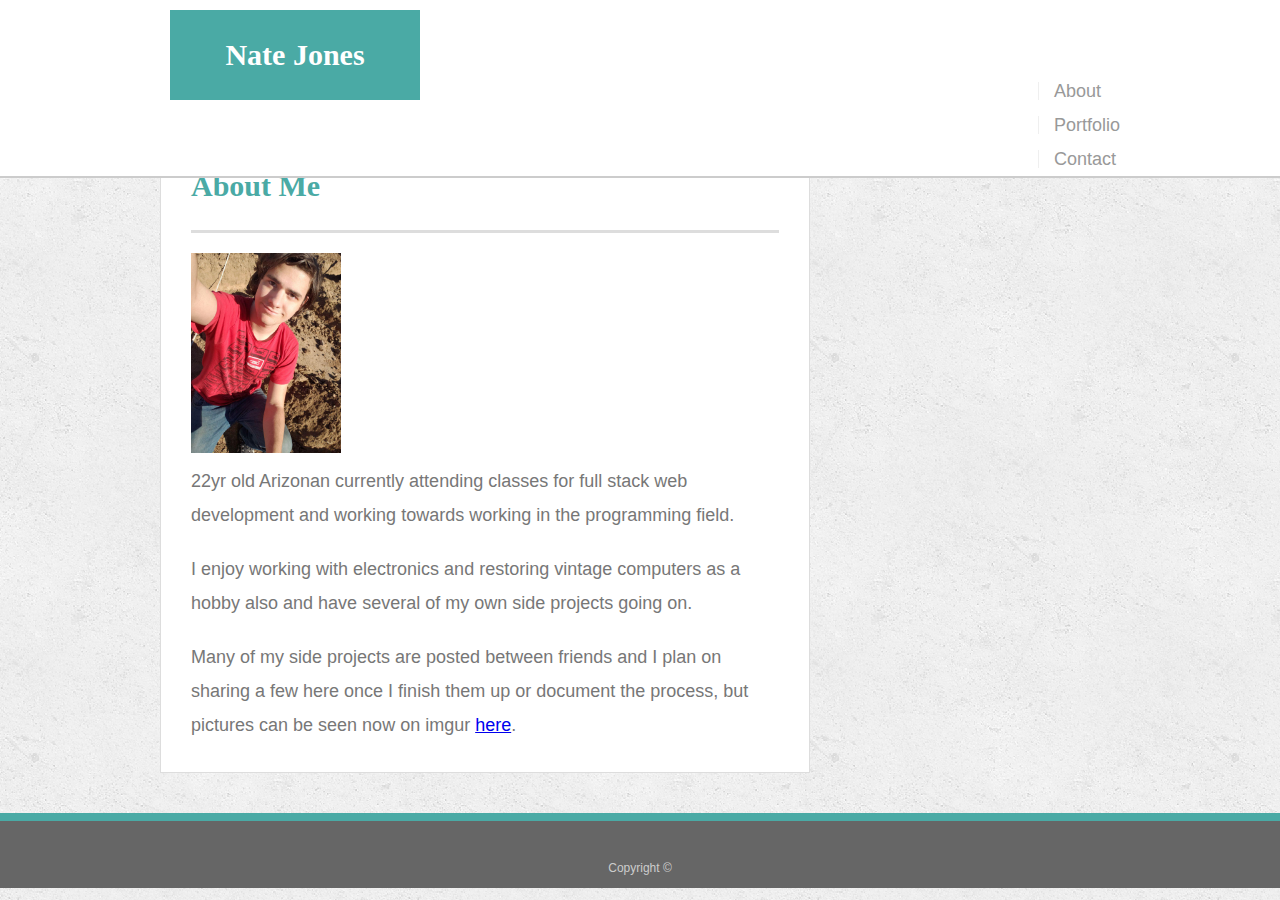
<file: index.html>
<!doctype html>
<html lang="en-us">

<head>
  <meta charset="UTF-8">
  <title>About | Nate Jones</title>
  <link rel="stylesheet" href="https://stackpath.bootstrapcdn.com/bootstrap/4.2.1/css/bootstrap.min.css" integrity="sha384-GJzZqFGwb1QTTN6wy59ffF1BuGJpLSa9DkKMp0DgiMDm4iYMj70gZWKYbI706tWS" crossorigin="anonymous">
  <link rel="stylesheet" type="text/css" href="assets/css/style.css">
</head>

<body>

  <header id="masthead">
    <div class="container">
        <a class="me btn btn-primary btn-lg" href="index.html" role="button">Nate Jones</a>

      <ul class="nav nav-tabs justify-content-end">
        <li class="nav-item">
          <a class="nav-link active" href="index.html">About</a>
        </li>
        <li class="nav-item">
          <a class="nav-link" href="portfolio.html">Portfolio</a>
        </li>
        <li class="nav-item">
          <a class="nav-link" href="contact.html">Contact</a>
        </li>
      </ul>

    </div>
  </header>

  <div id="main-container" class="container">
    <section class="main-section">
      <h1>About Me</h1>

      <img src="assets/images/me.jpg" class="auth-image" alt="Nate Jones" height="200px" width="150px">

      <p>22yr old Arizonan currently attending classes for full stack web development and working towards working in the programming field.</p>

      <p>I enjoy working with electronics and restoring vintage computers as a hobby also and have several of my own side projects going on.  </p>

      <p>Many of my side projects are posted between friends and I plan on sharing a few here once I finish them up or document the process, but pictures can be seen now on imgur 
        <a href="https://imgur.com/user/nate6014">here</a>.
        </p>

    </section>

  </div>

  <footer>
    <div class="container">
      Copyright &copy; 
    </div>
  </footer>
  <script src="https://code.jquery.com/jquery-3.3.1.slim.min.js" integrity="sha384-q8i/X+965DzO0rT7abK41JStQIAqVgRVzpbzo5smXKp4YfRvH+8abtTE1Pi6jizo" crossorigin="anonymous"></script>
<script src="https://cdnjs.cloudflare.com/ajax/libs/popper.js/1.14.6/umd/popper.min.js" integrity="sha384-wHAiFfRlMFy6i5SRaxvfOCifBUQy1xHdJ/yoi7FRNXMRBu5WHdZYu1hA6ZOblgut" crossorigin="anonymous"></script>
<script src="https://stackpath.bootstrapcdn.com/bootstrap/4.2.1/js/bootstrap.min.js" integrity="sha384-B0UglyR+jN6CkvvICOB2joaf5I4l3gm9GU6Hc1og6Ls7i6U/mkkaduKaBhlAXv9k" crossorigin="anonymous"></script>
</body>

</html>
</file>
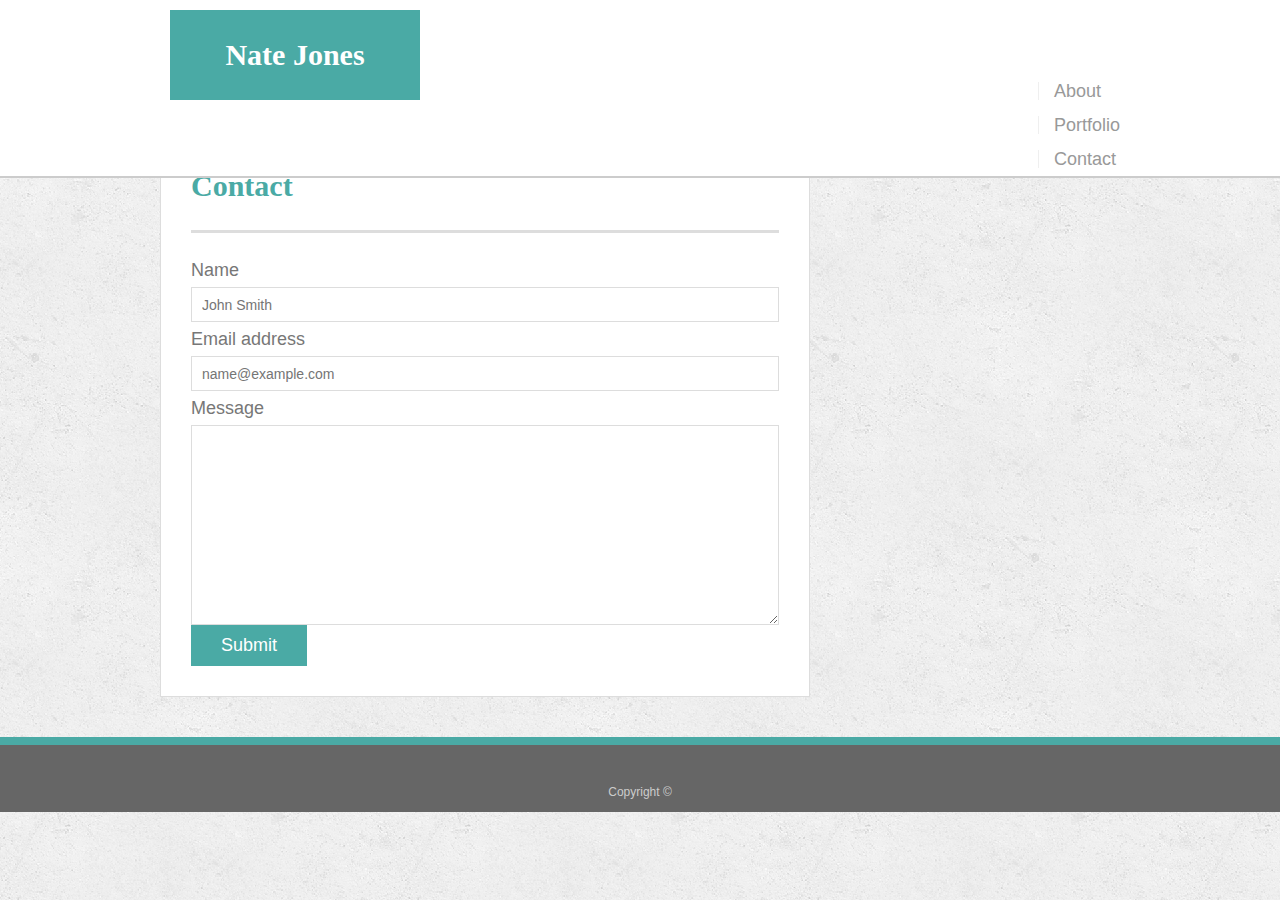
<file: contact.html>
<!doctype html>
<html lang="en-us">

<head>
  <meta charset="UTF-8">
  <title>Contact | Nate Jones</title>
  <link rel="stylesheet" href="https://stackpath.bootstrapcdn.com/bootstrap/4.2.1/css/bootstrap.min.css" integrity="sha384-GJzZqFGwb1QTTN6wy59ffF1BuGJpLSa9DkKMp0DgiMDm4iYMj70gZWKYbI706tWS" crossorigin="anonymous">
  <link rel="stylesheet" type="text/css" href="assets/css/style.css">
</head>

<body>

  <header id="masthead">
    <div class="container">
        <a class="me btn btn-primary btn-lg" href="index.html" role="button">Nate Jones</a>

      <ul class="nav nav-tabs justify-content-end">
        <li class="nav-item">
          <a class="nav-link" href="index.html">About</a>
        </li>
        <li class="nav-item">
          <a class="nav-link" href="portfolio.html">Portfolio</a>
        </li>
        <li class="nav-item">
          <a class="nav-link active" href="contact.html">Contact</a>
        </li>
      </ul>

    </div>
  </header>

  <div id="main-container" class="container">
    <section class="main-section">
      <h1>Contact</h1>

      <form id="contact-form">
        <form>

            <div class="form-group">
                <label for="exampleFormControlInput1">Name</label>
                <input type="email" class="form-control" id="exampleFormControlInput1" placeholder="John Smith">
              </div>

            <div class="form-group">
                <label for="exampleFormControlInput1">Email address</label>
                <input type="email" class="form-control" id="exampleFormControlInput1" placeholder="name@example.com">
              </div>

          <div class="form-group">
              <label for="exampleFormControlTextarea1">Message</label>
              <textarea class="form-control" id="exampleFormControlTextarea1" rows="3"></textarea>
            </div>

            <div class="form-group row">
                <div class="col-sm-10">
                  <button type="submit" class="input btn btn-primary">Submit</button>
                </div>
              </div>
          </form>
      </form>

    </section>

  </div>

  <footer>
    <div class="container">
      Copyright &copy; 
    </div>
  </footer>
  <script src="https://code.jquery.com/jquery-3.3.1.slim.min.js" integrity="sha384-q8i/X+965DzO0rT7abK41JStQIAqVgRVzpbzo5smXKp4YfRvH+8abtTE1Pi6jizo" crossorigin="anonymous"></script>
<script src="https://cdnjs.cloudflare.com/ajax/libs/popper.js/1.14.6/umd/popper.min.js" integrity="sha384-wHAiFfRlMFy6i5SRaxvfOCifBUQy1xHdJ/yoi7FRNXMRBu5WHdZYu1hA6ZOblgut" crossorigin="anonymous"></script>
<script src="https://stackpath.bootstrapcdn.com/bootstrap/4.2.1/js/bootstrap.min.js" integrity="sha384-B0UglyR+jN6CkvvICOB2joaf5I4l3gm9GU6Hc1og6Ls7i6U/mkkaduKaBhlAXv9k" crossorigin="anonymous"></script>
</body>

</html>
</file>
<file: assets/css/style.css>
body {
  font-family: Arial, "Helvetica Neue", Helvetica, sans-serif;
  font-size: 18px;
  line-height: 34px;
  color: #777;
  background: url("../images/concrete_seamless.png");
}

* {
  box-sizing: border-box;
  margin: 0;
}

html,
body {
  height: 100%;
}

.wrapper {
  height: auto !important;
  height: 100%;
  min-height: 100%;
  margin: 0 auto -105px;
}

footer,
.push {
  height: 75px;
}

#logo:hover,
input[type=submit]:hover {
  background: #5e7f7e;
}

nav a:hover {
  color: #5e7f7e;
}

.social:hover {
  cursor: pointer;
  opacity: 0.8;
}

.container {
  width: 100%;
  max-width: 960px;
  margin: 0 auto;
  clear: both;
}

.btn{
  background-color: #4aaaa5;
  border-color: #4aaaa5;
}

.btn:hover {
  border-color: #5e7f7e;
  background-color: #5e7f7e;
}

h1,
h2,
h3,
p {
  margin-bottom: 20px;
}

p:last-child {
  margin-bottom: 0;
}

h1,
h2,
h3 {
  font-family: Georgia, Times, "Times New Roman", serif;
  font-weight: 700;
  color: #4aaaa5;
}

h1 {
  padding-bottom: 20px;
  font-size: 30px;
  line-height: 49px;
  border-bottom: 3px solid #ddd;
}

h2,
h3 {
  font-size: 22px;
}

#masthead {
  position: fixed;
  z-index: 99;
  width: 100%;
  margin: 0 0 30px;
  overflow: auto;
  color: #fff;
  background: #fff;
  border-bottom: 2px solid #ccc;
}

.me {
  float: left;
  width: 250px;
  height: 90px;
  margin: 10px;
  font-family: Georgia, Times, "Times New Roman", serif;
  font-size: 30px;
  font-weight: 700;
  line-height: 90px;
  color: #fff;
  text-align: center;
  text-decoration: none;
  background: #4aaaa5;
}

.nav {
  float: right;
  margin-top: 74px;
}

.nav a {
  display: inline-block;
  padding-left: 15px;
  margin-left: 15px;
  line-height: 18px;
  color: #999;
  text-decoration: none;
  border-left: 1px solid #efefef;
}

nav a:first-child {
  border-left: 0 none;
}

footer {
  padding: 30px 0;
  clear: both;
  font-size: 12px;
  color: #fff;
  color: #ccc;
  text-align: center;
  background: #666;
  border-top: 8px solid #4aaaa5;
}


.sidebar {
  float: right;
  width: 100%;
  max-width: 270px;
  padding: 30px;
  margin-bottom: 20px;
  background: #fff;
  border: 1px solid #ddd;
}

h3,
.sidebar h2 {
  padding-bottom: 20px;
  margin-bottom: 15px;
  line-height: 22px;
  border-bottom: 2px solid #eee;
}

.social {
  width: 62px;
  height: 62px;
  margin-top: 8px;
  margin-right: 5px;
}

.social:last-child {
  margin-right: 0;
}

#main-container {
  padding-top: 130px;

}

.main-section {
  float: left;
  width: 100%;
  max-width: 650px;
  padding: 30px;
  margin: 0 0 40px;
  background: #fff;
  border: 1px solid #ddd;
  overflow: auto;
}

#contact-form ul {
  margin-bottom: 20px;
}

#contact-form li {
  margin-bottom: 10px;
}

label,
input[type=text],
input[type=email],
textarea {
  display: block;
  width: 100%;
}

input[type=text],
input[type=email],
textarea {
  height: 35px;
  padding: 0 10px;
  font-size: 14px;
  border: 1px solid #ddd;
}

textarea {
  height: 200px;
}

.input[type=submit] {
  padding: 10px 30px;
  font-size: 18px;
  color: #fff;
  cursor: pointer;
  background: #4aaaa5;
  border: 0 none;
}
</file>
